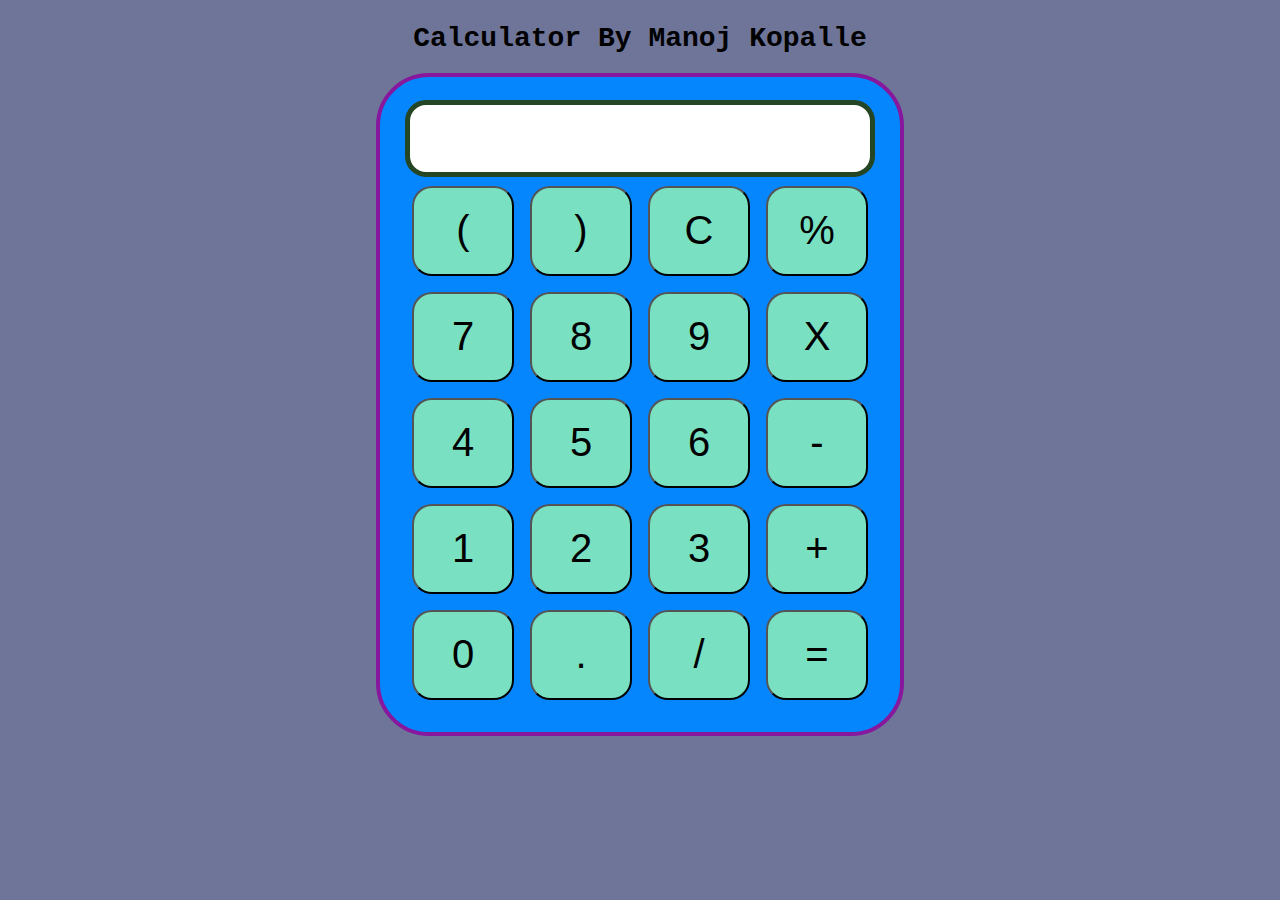
<file: index.html>
<!DOCTYPE html>
<html lang="en">

<head>
    <meta charset="UTF-8">
    <meta name="viewport" content="width=device-width, initial-scale=1.0">
    <meta http-equiv="X-UA-Compatible" content="ie=edge">
    <link rel="stylesheet" href="style.css">
    <title>Calculator</title>
</head>

<body>
    <div class="container">
        <h1>Calculator By Manoj Kopalle</h1>

        <div class="calculator">
            <input type="text" name="screen" id="screen">
            <table>
                <tr>
                    <td><button>(</button></td>
                    <td><button>)</button></td>
                    <td><button>C</button></td>
                    <td><button>%</button></td>
                </tr>
                <tr>
                    <td><button>7</button></td>
                    <td><button>8</button></td>
                    <td><button>9</button></td>
                    <td><button>X</button></td>
                </tr>
                <tr>
                    <td><button>4</button></td>
                    <td><button>5</button></td>
                    <td><button>6</button></td>
                    <td><button>-</button></td>
                </tr>
                <tr>
                    <td><button>1</button></td>
                    <td><button>2</button></td>
                    <td><button>3</button></td>
                    <td><button>+</button></td>
                </tr>
                <tr>
                    <td><button>0</button></td>
                    <td><button>.</button></td>
                    <td><button>/</button></td>
                    <td><button>=</button></td>
                </tr>
            </table>
        </div>
    </div>

</body>
<script src="index.js"></script>

</html>
</file>
<file: style.css>
body {
    background-color: rgb(110, 117, 152);
}

.container {
    text-align: center;
    margin-top: 23px
}

table {
    margin: auto;
}

input {
    border-radius: 21px;
    border: 5px solid #244624;
    font-size: 34px;
    height: 65px;
    width: 456px;
}

button {
    border-radius: 20px;
    font-size: 40px;
    background: #79e0c1;
    width: 102px;
    height: 90px;
    margin: 6px;
}

.calculator {
    border: 4px solid #87179d;
    background-color: #0686fd;
    padding: 23px;
    border-radius: 53px;
    display: inline-block;
}

h1 {
    font-size: 28px;
    font-family: 'Courier New', Courier, monospace;
}
</file>
